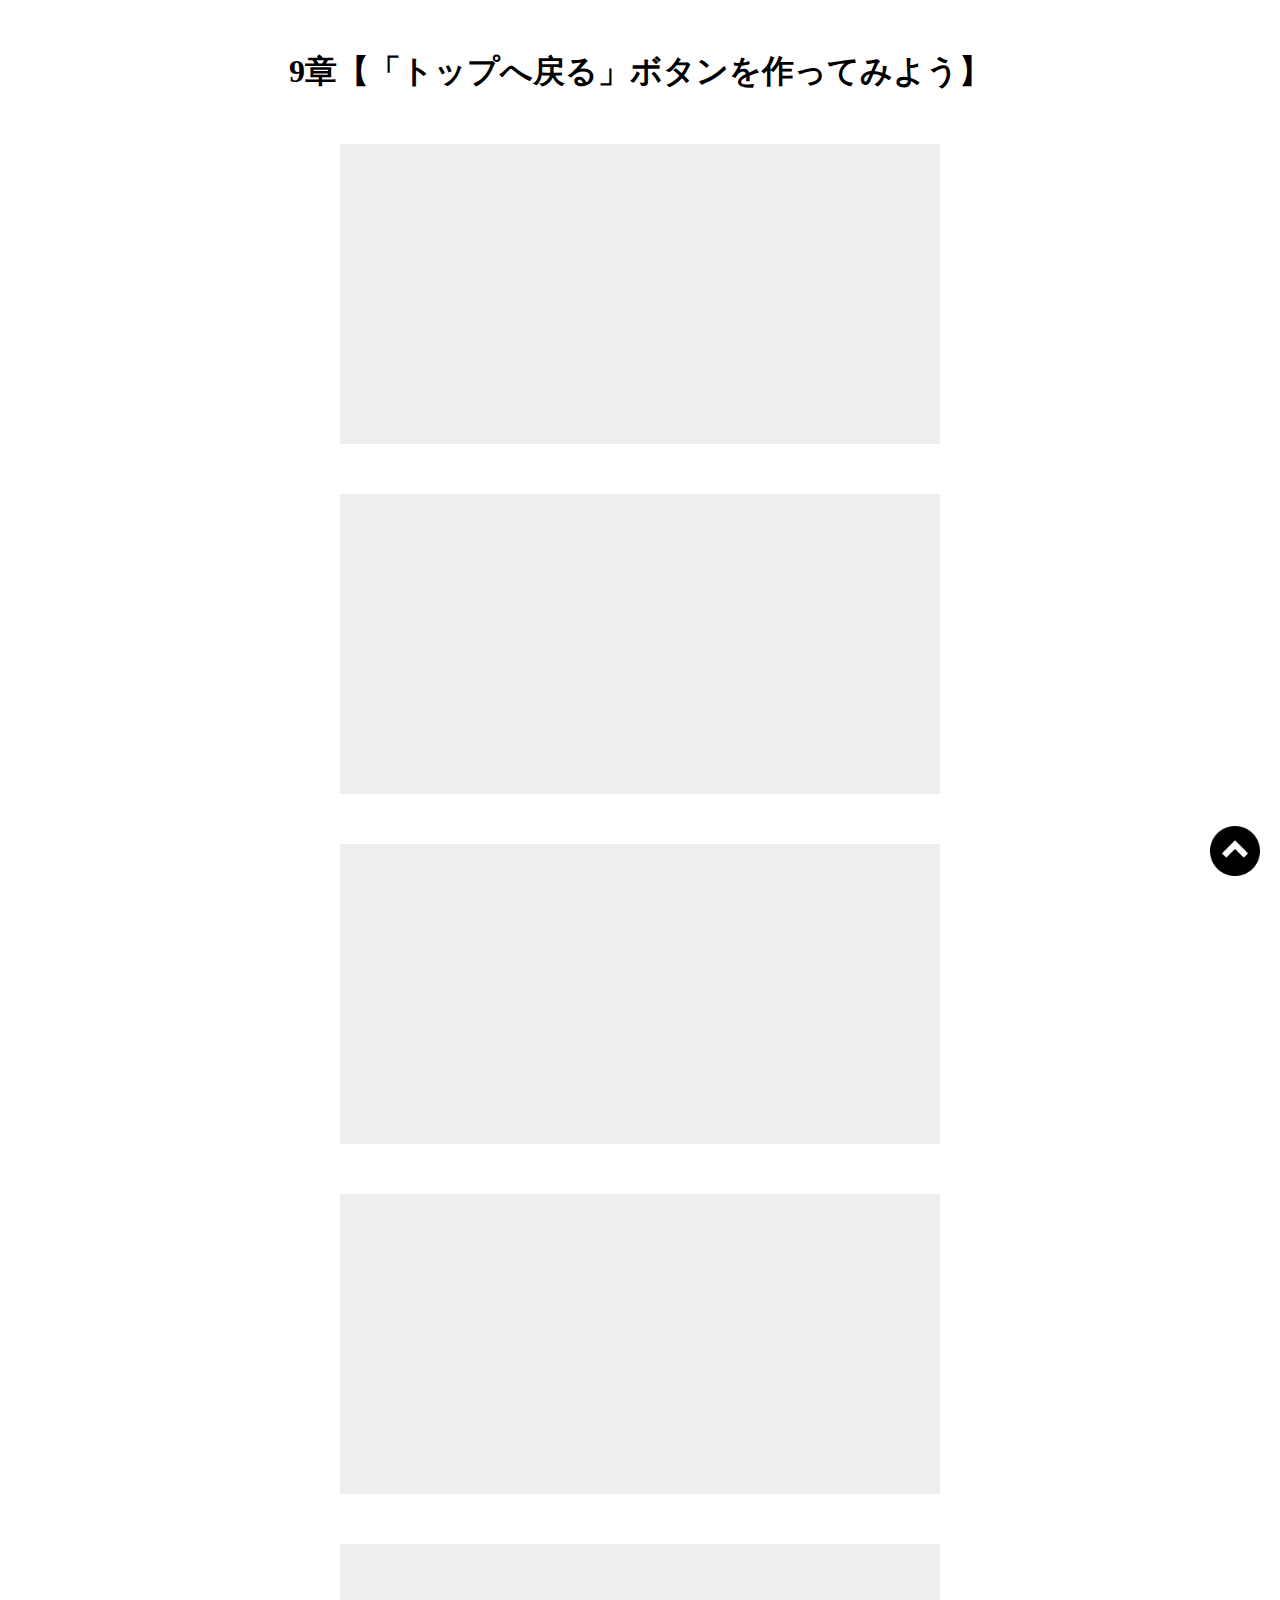
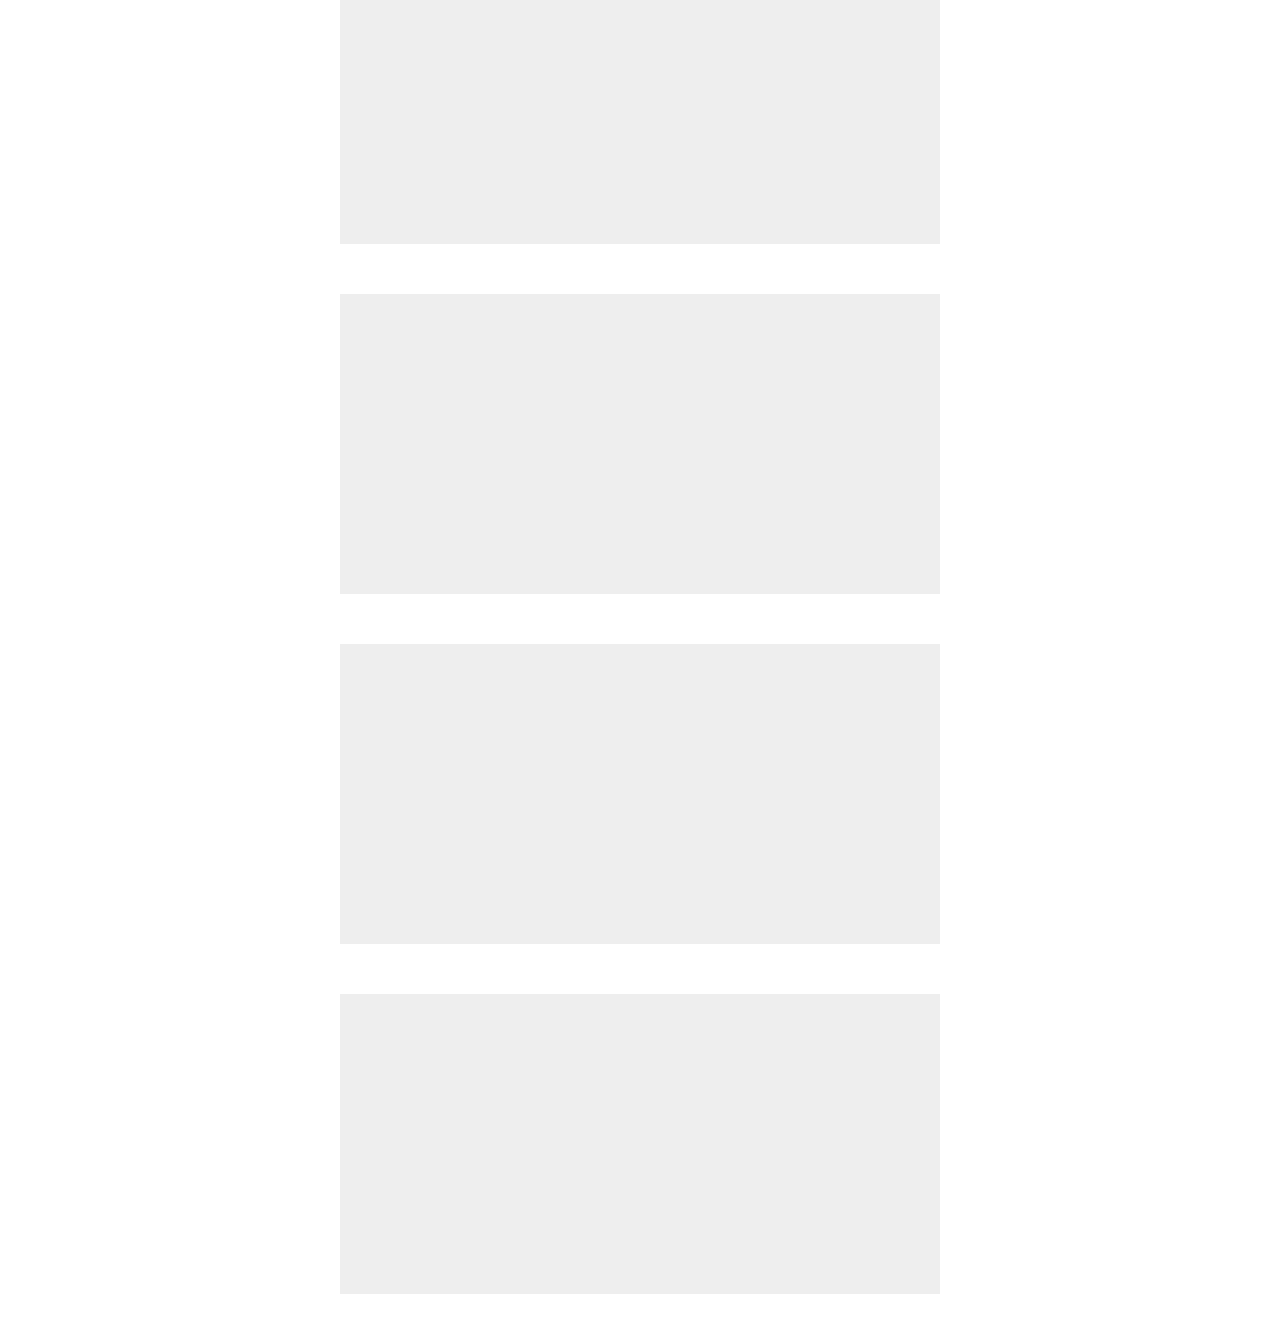
<file: Pagetop-Lesson/index.html>
<!DOCTYPE html>
  <html lang="ja">
  <head>
    <meta charset="UTF-8"　/>
    <meta name="viewport" content="width=device-width,initial-scale=1.0">
    <title>9章【「トップへ戻る」ボタンを作ってみよう】</title>
    <link rel="stylesheet" href="css/style.css" />
  </head>
  <body>
    <h1>9章【「トップへ戻る」ボタンを作ってみよう】</h1>

    <div class="box"></div>
    <div class="box"></div>
    <div class="box"></div>
    <div class="box"></div>
    <div class="box"></div>
    <div class="box"></div>
    <div class="box"></div>
    <div class="box"></div>

    <span id="back">
      <!--ページの最上部に移動する-->
      <a href="#">
        <img src="img/arrow.png" alt="">
      </a>
    </span>

    <script src="js/jquery.min.js"></script>
    <script src="js/script.js"></script>
  </body>
</html>
</file>
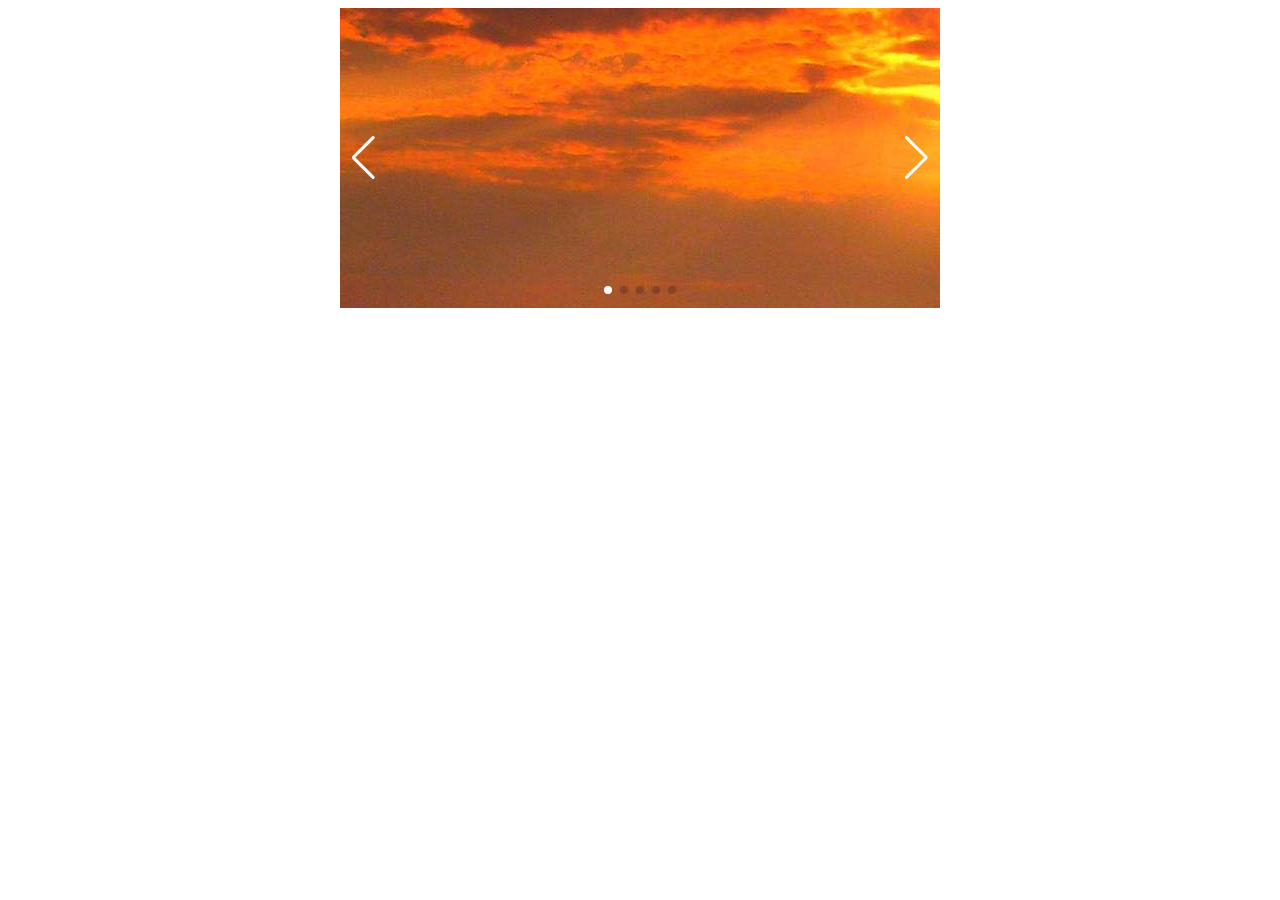
<file: SlideShow-Lesson/index.html>
<!DOCTYPE html>
<html lang="ja">
  <head>
    <meta charset="UTF-8" />
    <link rel="stylesheet" href="https://cdn.jsdelivr.net/npm/swiper@8/swiper-bundle.min.css"/>
    <script src="https://cdn.jsdelivr.net/npm/swiper@8/swiper-bundle.min.js"></script>
    <link rel="stylesheet" href="style.css" />
    <title>Swiper導入</title>
  </head>
  <body>
    
     <div class="swiper">
      <div class="swiper-wrapper">
        <div class="swiper-slide">
          <img src="img/nature-1.jpg" alt="">
        </div>
        <div class="swiper-slide">
          <img src="img/nature-2.jpg" alt="">
        </div>
        <div class="swiper-slide">
          <img src="img/nature-3.jpg" alt="">
        </div>
        <div class="swiper-slide">
          <img src="img/nature-4.jpg" alt="">
        </div>
        <div class="swiper-slide">
          <img src="img/nature-5.jpg" alt="">
        </div>
      </div>
      <!-- ページネーションの要素 -->
      <div class="swiper-pagination"></div>
      <!-- ナビゲーションボタン （前、次） -->
      <div class="swiper-button-prev"></div>
      <div class="swiper-button-next"></div>
    </div>
      <script src="script.js"></script>
  </body>
</html>
</file>
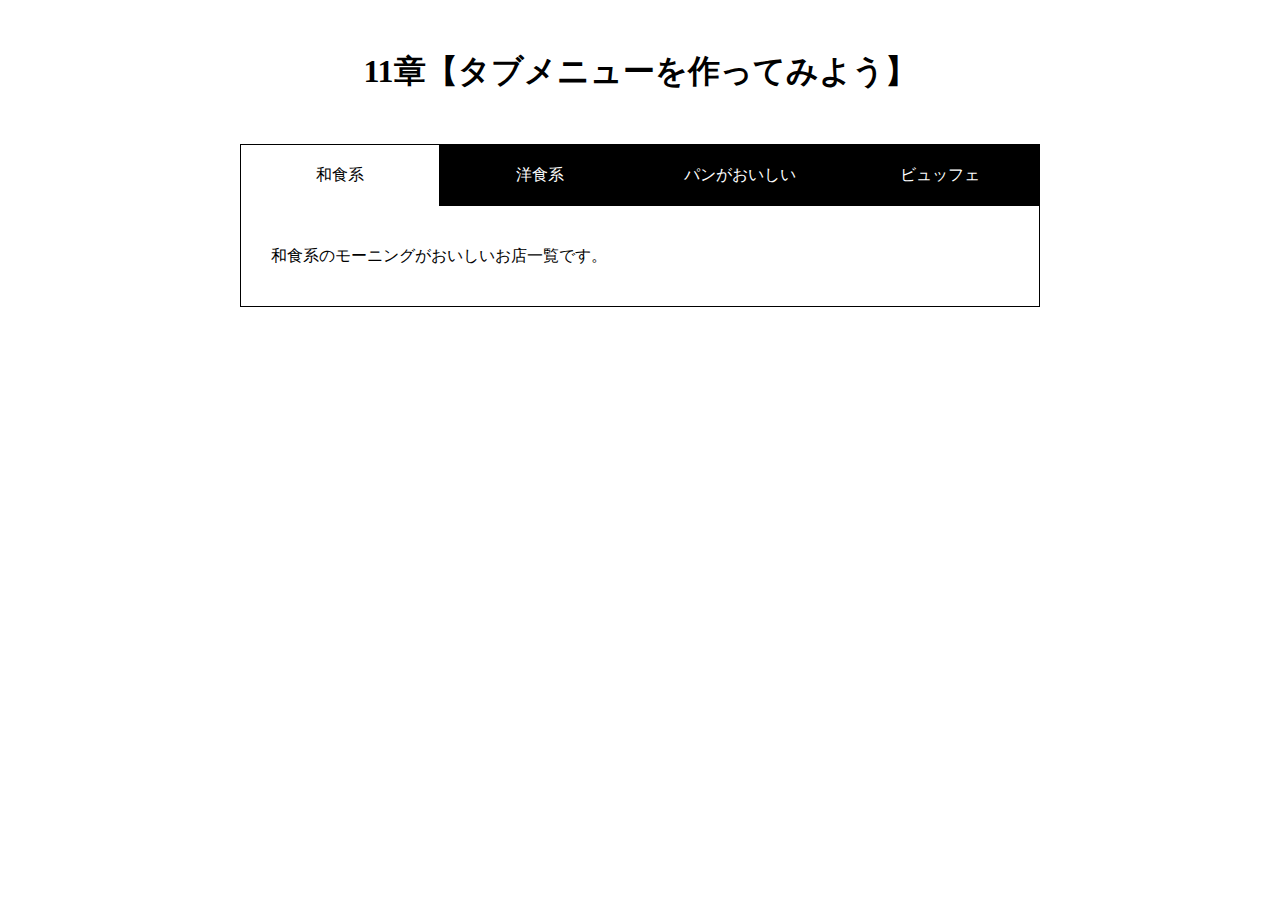
<file: Tabbar-Lesson/index.html>
<!DOCTYPE html>
<html lang="ja">
  <head>
    <meta charset="UTF-8" />
    <meta name="viewport" content="width=device-width,initial-scale=1.0">
    <title>11章【タブメニューを作ってみよう】</title>
    <link rel="stylesheet" href="css/style.css" />
  </head>
  <body>
    <h1>11章【タブメニューを作ってみよう】</h1>

    <div class="wrap">
      <ul id="tab-menu">
        <li><a href="#tab1" class="active">和食系</a></li>
        <li><a href="#tab2" class="">洋食系</a></li>
        <li><a href="#tab3" class="">パンがおいしい</a></li>
        <li><a href="#tab4" class="">ビュッフェ</a></li>
      </ul>

      <div id="tab-contents">
        <div id="tab1" class="tab">
          <p>和食系のモーニングがおいしいお店一覧です。</p>
        </div>

        <div id="tab2" class="tab">
          <p>洋食系のモーニングがおいしいお店一覧です。</p>
        </div>

        <div id="tab3" class="tab">
          <p>パンのモーニングがおいしいお店一覧です。やきたてパンがあるお店もあります。</p>
        </div>

        <div id="tab4" class="tab">
          <p>ビュッフェ形式のモーニングが食べられるお店一覧です。</p>
        </div>
      </div>
    </div>
    <script src="js/jquery.min.js"></script>
    <script src="js/script.js"></script>
  </body>
</html>
</file>
<file: Pagetop-Lesson/css/style.css>
@charset "UTF-8";

* {
  margin: 0;
  padding: 0;
  box-sizing: border-box;
}
h1 {
  text-align: center;
  margin: 50px 0;
}
.box {
  height: 300px;
  width: 600px;
  margin: 0 auto 50px;
  background-color: #eee;
}
#back {
  position: fixed;
  right: 20px;
  bottom: 20px;
}
#back img {
  width: 50px;
}
</file>
<file: Tabbar-Lesson/css/style.css>
@charset "UTF-8";

* {
  margin: 0;
  padding: 0;
  box-sizing: border-box;
}

h1 {
  text-align: center;
  margin: 50px 0;
}

.wrap {
  width: 90%;
  max-width: 800px;
  margin: 0 auto;
}

#tab-menu {
  display: flex;
}

#tab-menu li {
  list-style-type: none;
  width: 25%;
}

#tab-menu li a {
  color: #fff;
  text-decoration: none;
  display: block;
  padding: 20px;
  text-align: center;
  background: #000;
  border: 1px solid #000;
  border-bottom: none;
}

#tab-menu .active {
  background: #fff;
  color: #000;
}

#tab-contents {
  display: flex;
  flex-wrap: wrap;
}

#tab-contents .tab {
  width: 100%;
  padding: 30px;
  background: #fff;
  border: 1px solid #000;
  border-top: none;
}

#tab-contents p {
  color: #000;
  line-height: 2.5;
}
</file>
<file: SlideShow-Lesson/style.css>
.swiper {
  width: 600px;
  height: 300px;
}

:root {
  --swiper-navigation-color: #FFFFFF;
  --swiper-pagination-color: #FFFFFF;
}
</file>
